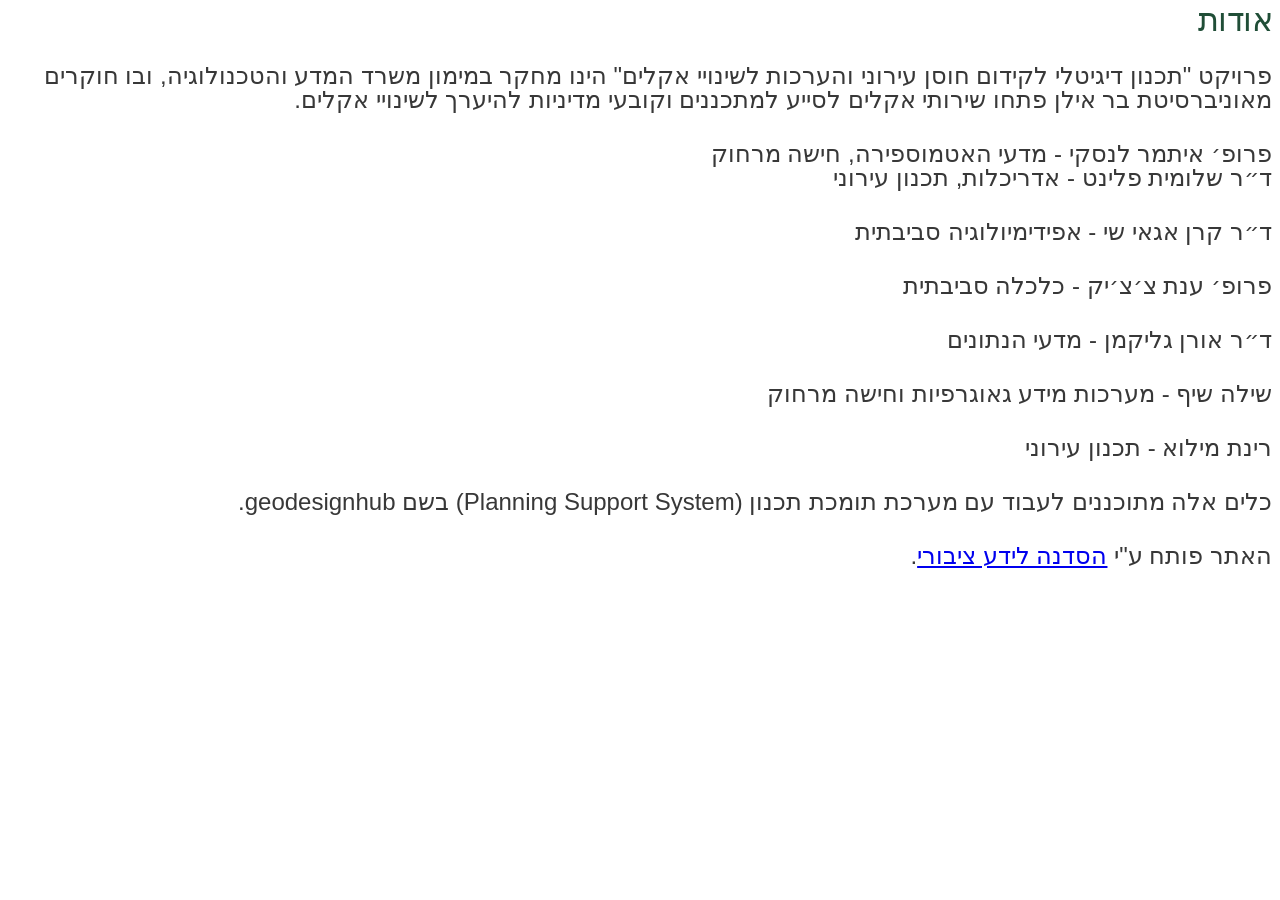
<file: assets/html/about-page.html>
<!doctype html>
<html lang="he" dir="rtl">
<head>
  <meta charset="utf-8">
  <title>Demo04</title>
  <base href="/">
  <meta name="viewport" content="width=device-width, initial-scale=1">
  <link rel="icon" type="image/x-icon" href="favicon.ico">
  <style>
        div {
            flex: 0 0 50%;
            display: flex;
            flex-flow: column;
            align-items: flex-start;
            justify-content: center;
            gap: 30px;
            direction: rtl;
            font-family: 'Noto Sans Hebrew', sans-serif;

            h1 {
                color: #204E37;
                font-family: 'Secular One', sans-serif;
                font-style: normal;
                font-weight: 400;
                font-weight: 400;
                line-height: 80%;
                letter-spacing: -0.56px;
                width: 100%;
                margin: 0;
            }

            p {
                color: #383838;
                font-size: 24px;
                font-style: Normal;
                font-weight: 400;
                line-height: 24px;
                width: 100%;
                margin: 0;
            }

            .entry {
                background: #64B883;
                padding: 8px 12px 8px 20px;
                border-radius: 5px;
                
                color: #FFFFFF;
                font-family: Noto Sans Hebrew;
                font-size: 16px;
                font-weight: 400;
                line-height: 24px;
                letter-spacing: 0em;
                text-align: right;
                
                &:link { text-decoration: none; }       
                &:hover { text-decoration: underline; } 
            }
          }
  </style>
</head>
<body>
  <div>
  <h1>
    אודות</h1>
    <p>
    פרויקט "תכנון דיגיטלי לקידום חוסן עירוני והערכות לשינויי אקלים" הינו מחקר במימון משרד המדע והטכנולוגיה, ובו חוקרים מאוניברסיטת בר אילן פתחו שירותי אקלים לסייע למתכננים וקובעי מדיניות להיערך לשינויי אקלים.
  </p>
  <p>
    פרופ׳ איתמר לנסקי - מדעי האטמוספירה, חישה מרחוק
  <br>
    ד״ר שלומית פלינט - אדריכלות, תכנון עירוני
  </p>
  <p>
    ד״ר קרן אגאי שי - אפידימיולוגיה סביבתית
  </p>
  <p>
    פרופ׳ ענת צ׳צ׳יק - כלכלה סביבתית
  </p>
  <p>
    ד״ר אורן גליקמן - מדעי הנתונים
  </p>
  <p>
    שילה שיף - מערכות מידע גאוגרפיות וחישה מרחוק
  </p>
  <p>
    רינת מילוא - תכנון עירוני
  </p>
  <p>
    כלים אלה מתוכננים לעבוד עם מערכת תומכת תכנון (Planning Support System) בשם geodesignhub.
  </p>
  <p>
האתר פותח ע"י <a href="https://www.hasadna.org.il/"> הסדנה לידע ציבורי</a>.
  </p>
</div>
</body>
</html>
</file>
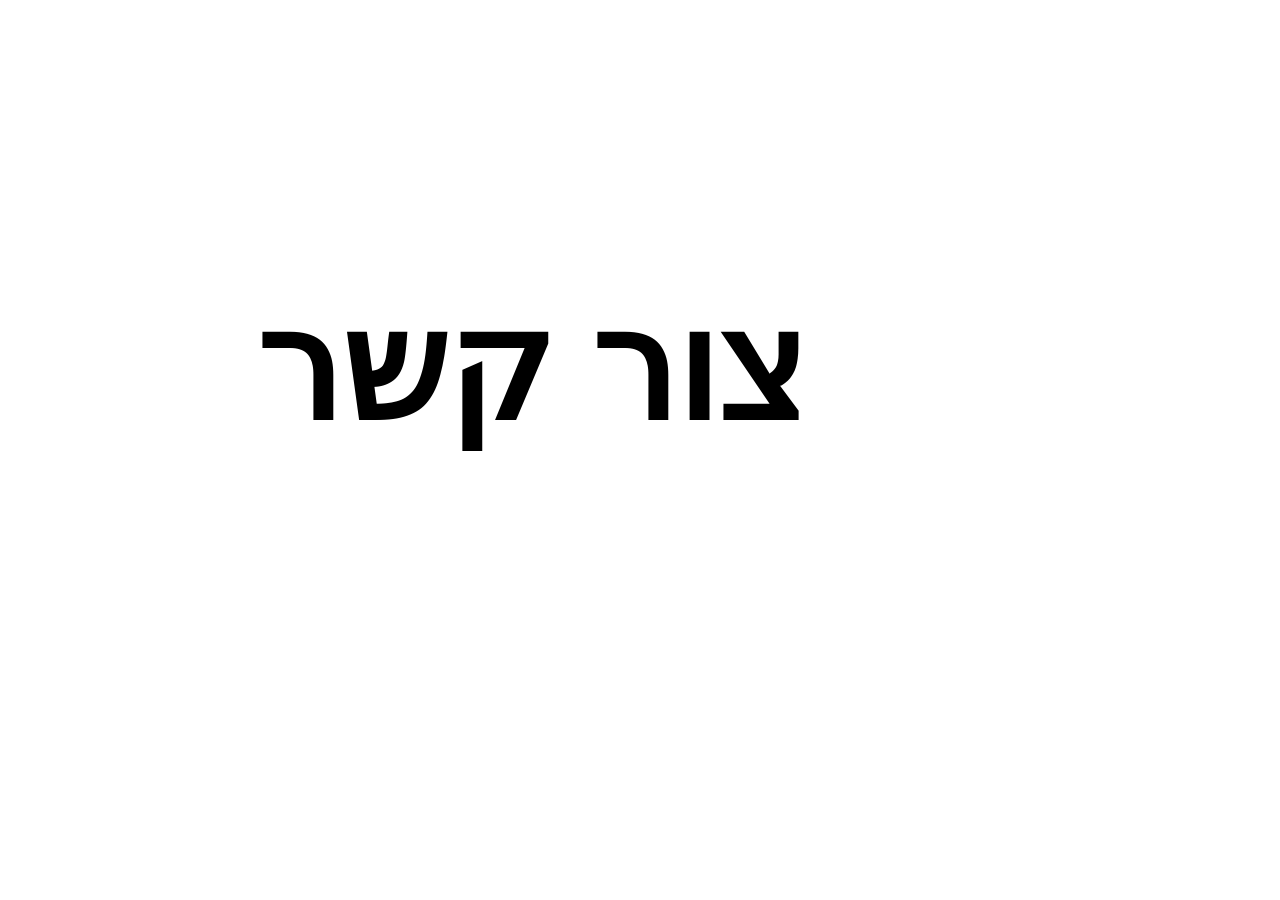
<file: assets/html/contact-page.html>
<!doctype html>
<html lang="he" dir="rtl">
<head>
  <meta charset="utf-8">
  <title>Demo04</title>
  <base href="/">
  <meta name="viewport" content="width=device-width, initial-scale=1">
  <link rel="icon" type="image/x-icon" href="favicon.ico">
</head>
<body>
  <h1>
    <style>
        h1 {
            font-size: 150px;
            position: fixed;
            top: 20%;
            left: 20%;
        }</style>
    צור קשר</h1>
</body>
</html>
</file>
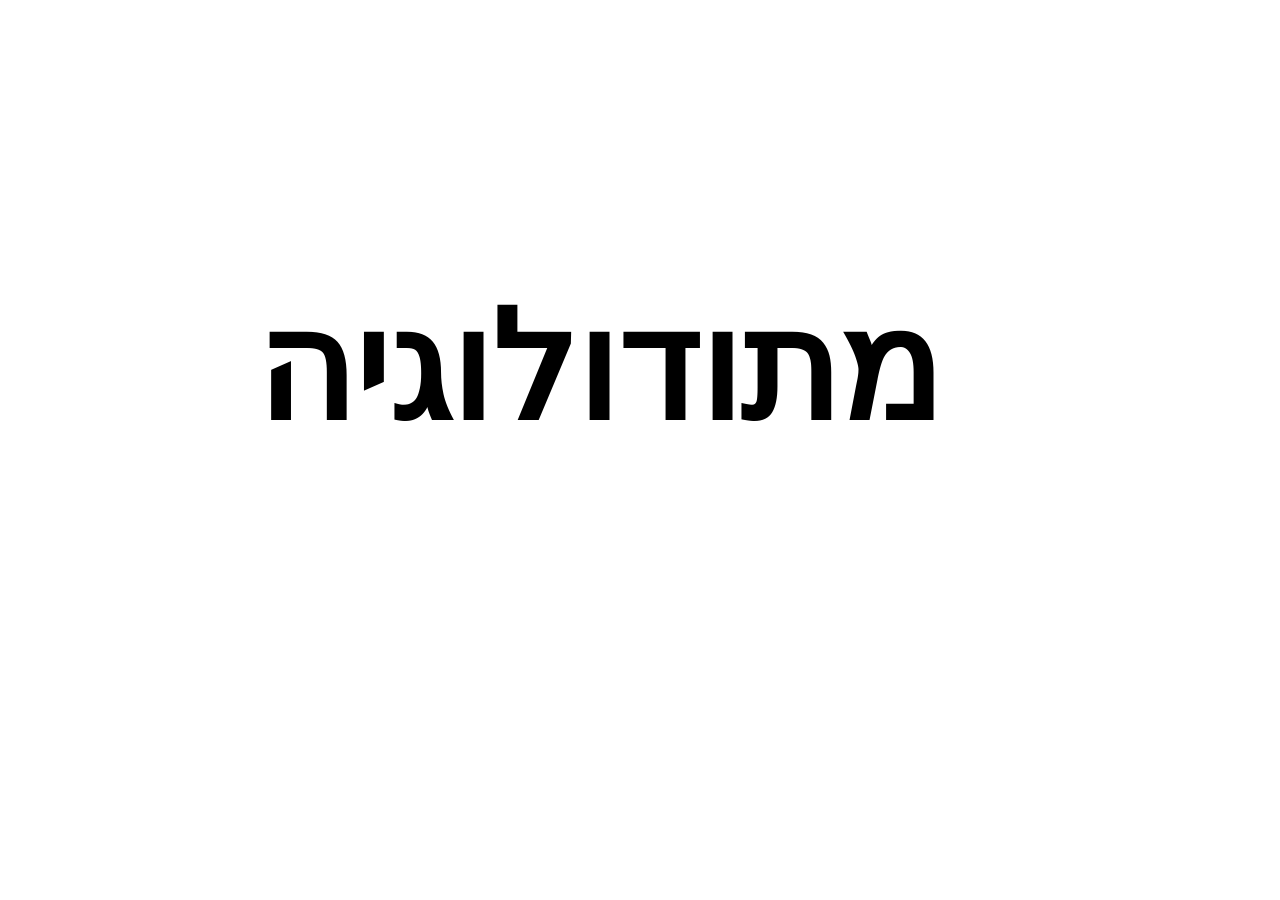
<file: assets/html/methodology-page.html>
<!doctype html>
<html lang="he" dir="rtl">
<head>
  <meta charset="utf-8">
  <title>Demo04</title>
  <base href="/">
  <meta name="viewport" content="width=device-width, initial-scale=1">
  <link rel="icon" type="image/x-icon" href="favicon.ico">
</head>
<body>
  <h1>
    <style>
        h1 {
            font-size: 150px;
            position: fixed;
            top: 20%;
            left: 20%;
        }</style>
    מתודולוגיה</h1>
</body>
</html>
</file>
